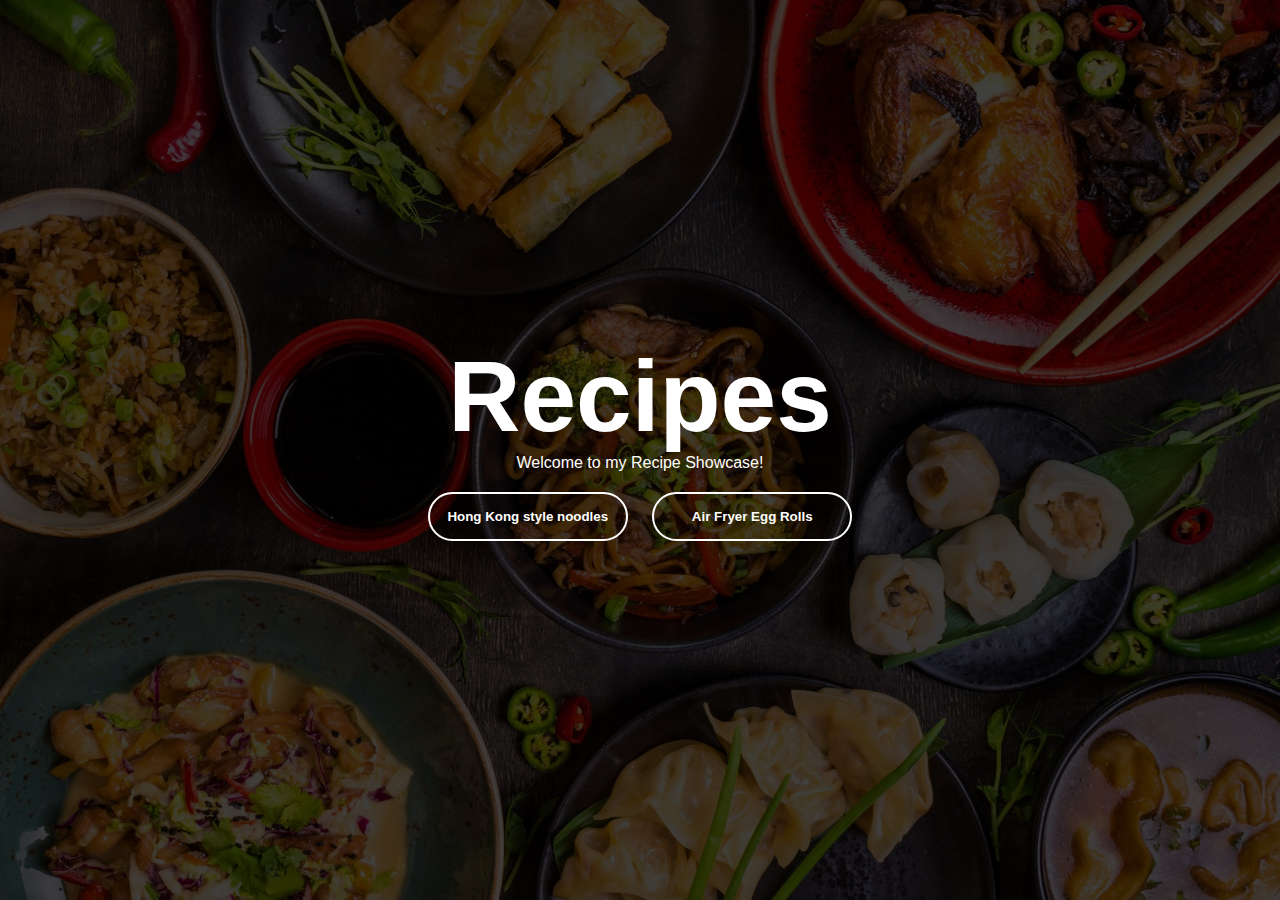
<file: index.html>
<!DOCTYPE html>
<html lang="en">
<head>
    <meta charset="UTF-8">
    <meta http-equiv="X-UA-Compatible" content="IE=edge">
    <meta name="viewport" content="width=device-width, initial-scale=1.0">
    <title>Recipes</title>
    <link rel="stylesheet" href="style.css">
</head>
<body>
    <div class="banner">
        <div class="hometext">
            <h1>Recipes</h1>
                <p>Welcome to my Recipe Showcase!</p>
                <p></p>
        <div>
                <button type="button"><a href="./noodles.html">Hong Kong style noodles</a></button>
                <button type="button"><a href="./eggroll.html">Air Fryer Egg Rolls</a></button>
            </div>
        </div>
    </div>
</body>
</html>
</file>
<file: style.css>
*{
    margin: 0;
    padding: 0;
    font-family: sans-serif;
}
.banner{
    width: 100%;
    height: 100vh;
    background-image: linear-gradient(rgba(0,0,0,0.75),rgba(0,0,0,0.75)),url(./getty_food.jpeg);
    background-size: cover;
    background-position: center;
}
.hometext{
    width: 100%;
    position: absolute;
    top: 50%;
    transform: translateY(-50%);
    text-align: center;
    color: white;
}
.hometext h1{
    font-size: 100px;
    text-transform: capitalize;

}

.Recipe{
    color: white;
}

.Recipe h1{
    text-align: center;
    padding: 60px;
}

.content{

    color: white;
    text-align: center;
    line-height: 150%;
    padding: 50px;
    margin-left: 100px;
    margin-right: 100px;
    list-style-position: inside;
}
.content p, h2{
    padding: 40px;

}
 button{
    width: 200px;
    padding: 15px;
    text-align: center;
    margin: 20px 10px;
    border-radius: 25px;
    font-weight: bold;
    border: 2px solid white;
    background: transparent;
    color: white;
    cursor: pointer;
}

a:hover{
    color: black;
}

a{
    color: white;
    text-decoration: none;
}


button:hover{
    background-color: white;
}

.parallax{
    background-image: linear-gradient(rgba(0,0,0,0.75),rgba(0,0,0,0.75)),url(./getty_food.jpeg);
    height: 100%;
    background-attachment: fixed;
    background-position: center;
    background-repeat: no-repeat;
    background-size: cover;
}

.ingredients{
    text-decoration: none;
}

li{
    margin: 25px 0;
  }

img {
    border: 1px solid #ddd;
    border-radius: 10px;
    padding: 5px;
    max-width: 30%;
    align-items: center;
  }

  .center {
    display: block;
    margin-left: auto;
    margin-right: auto;
    width: 30%;
  }
</file>
